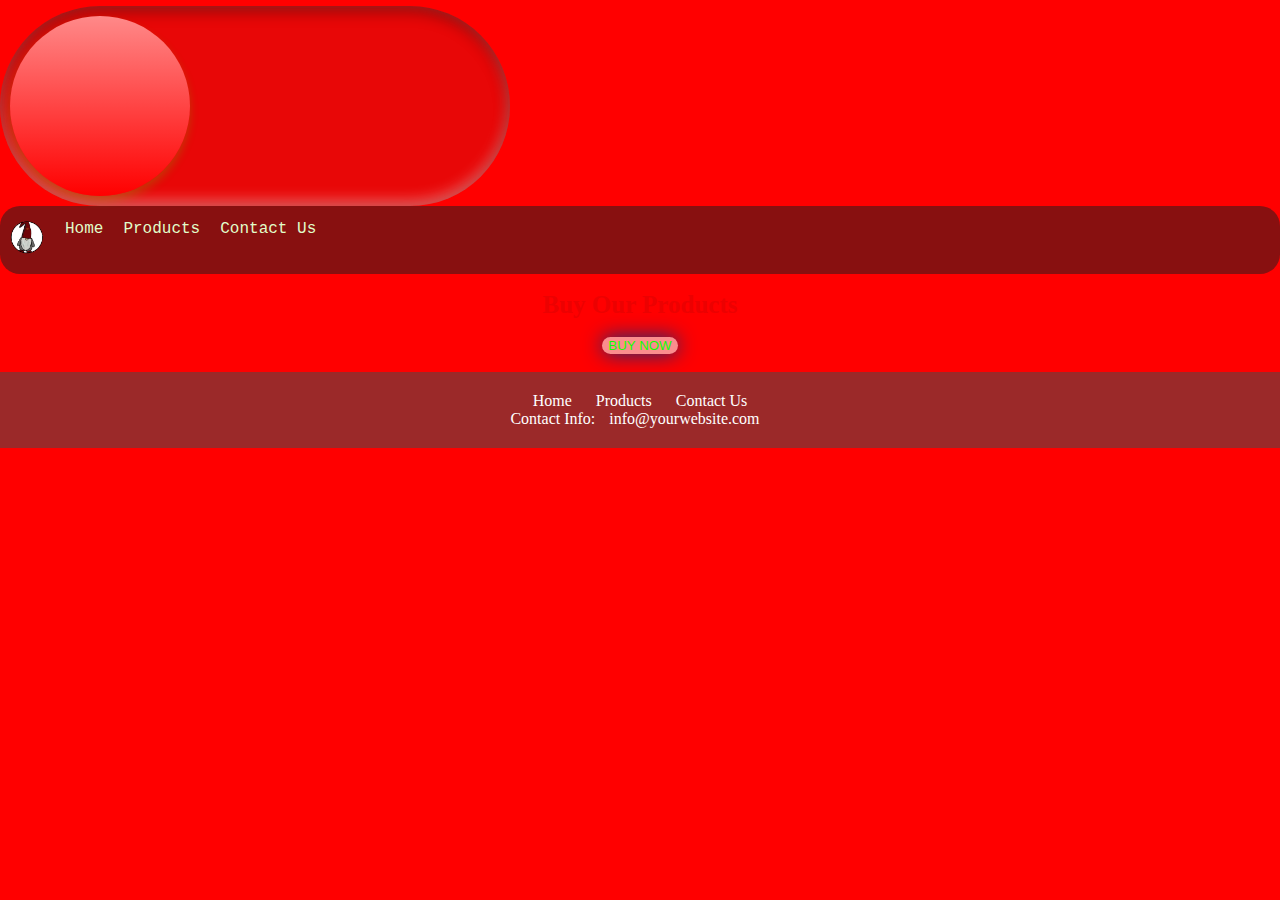
<file: index.html>
<!DOCTYPE html>
<html lang="en">
<head>
    <meta charset="UTF-8">
    <meta name="viewport" content="width=device-width, initial-scale=1.0">
    <title>GnomeCrackers</title>
    <link rel="stylesheet" href="styles2.css">
    <link rel="icon" href="Images/gnome.png">
</head>
<body>
    <input type="checkbox" id="darkmode-toggle"/>
    <label for="darkmode-toggle"></label>
    <div class="background"></div>
    <div id="navbar">
        <a href="index.html"><img src="Images/gnome.png" alt="" height="35 "></a>
        <a href="index.html">Home</a>
        <a href="Products.html">Products</a>
        <a href="#contact">Contact Us</a>
    </div>
    <h1 align="center">Buy Our Products</h1>
    <center>
        <a href="Products.html"><button align="center">BUY NOW</button></a>
    </center>
    <br>
    <footer>
        <div>
            <a href="index.html">Home</a>
            <a href="Products.html">Products</a>
            <a href="#contact">Contact Us</a>
        </div>
        <div>
            Contact Info:
             <a href="mailto:info@yourwebsite.com">info@yourwebsite.com</a>
        </div>
    </footer>

</body>
</html>
</file>
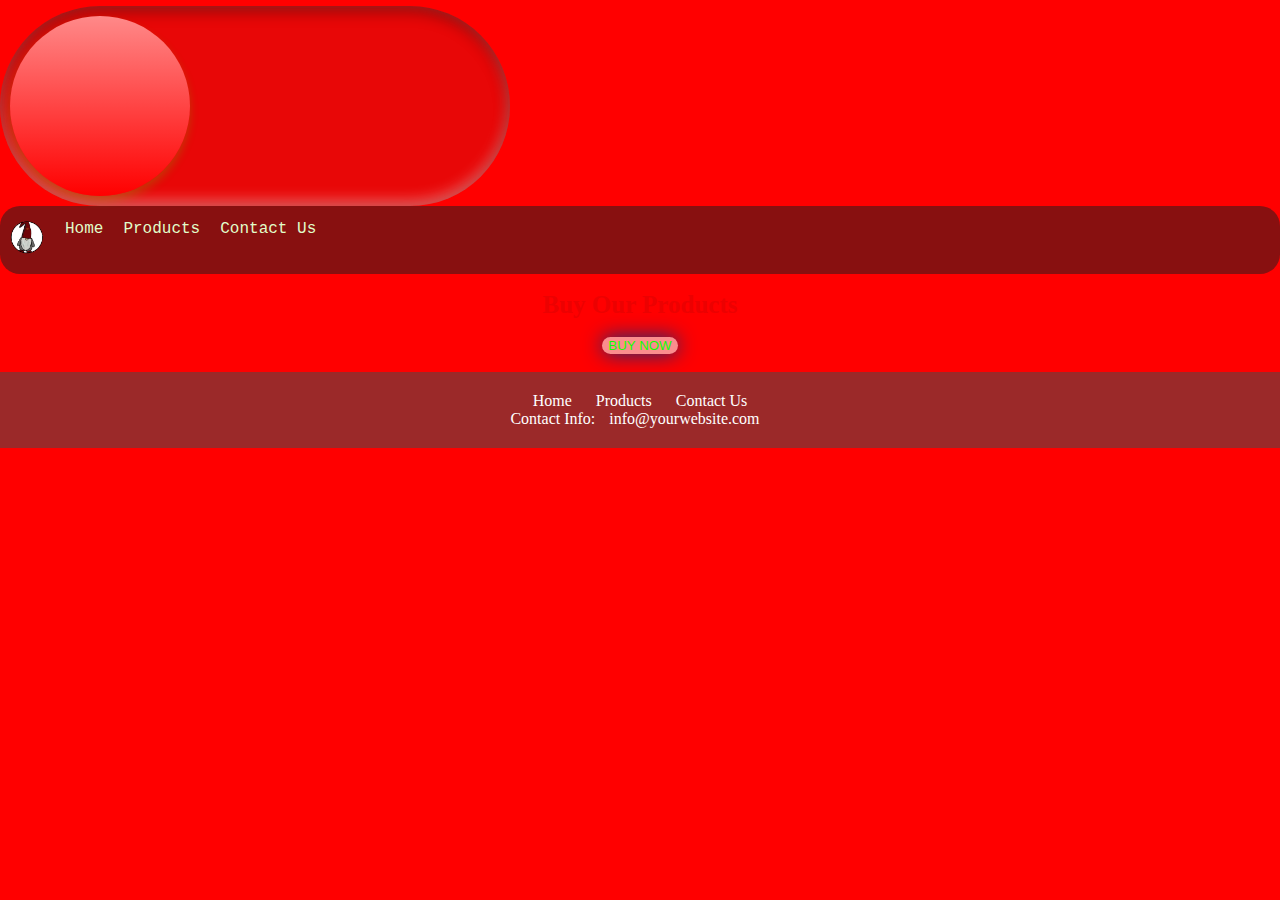
<file: Home.html>
<!DOCTYPE html>
<html lang="en">
<head>
    <meta charset="UTF-8">
    <meta name="viewport" content="width=device-width, initial-scale=1.0">
    <title>GnomeCrackers</title>
    <link rel="stylesheet" href="styles2.css">
    <link rel="icon" href="Images/gnome.png">
</head>
<body>
    <input type="checkbox" id="darkmode-toggle"/>
    <label for="darkmode-toggle"></label>
    <div class="background"></div>
    <div id="navbar">
        <a href="Home.html"><img src="Images/gnome.png" alt="" height="35 "></a>
        <a href="Home.html">Home</a>
        <a href="Products.html">Products</a>
        <a href="#contact">Contact Us</a>
    </div>
    <h1 align="center">Buy Our Products</h1>
    <center>
        <a href="Products.html"><button align="center">BUY NOW</button></a>
    </center>
    <br>
    <footer>
        <div>
            <a href="Home.html">Home</a>
            <a href="Products.html">Products</a>
            <a href="#contact">Contact Us</a>
        </div>
        <div>
            Contact Info:
             <a href="mailto:info@yourwebsite.com">info@yourwebsite.com</a>
        </div>
    </footer>

</body>
</html>
</file>
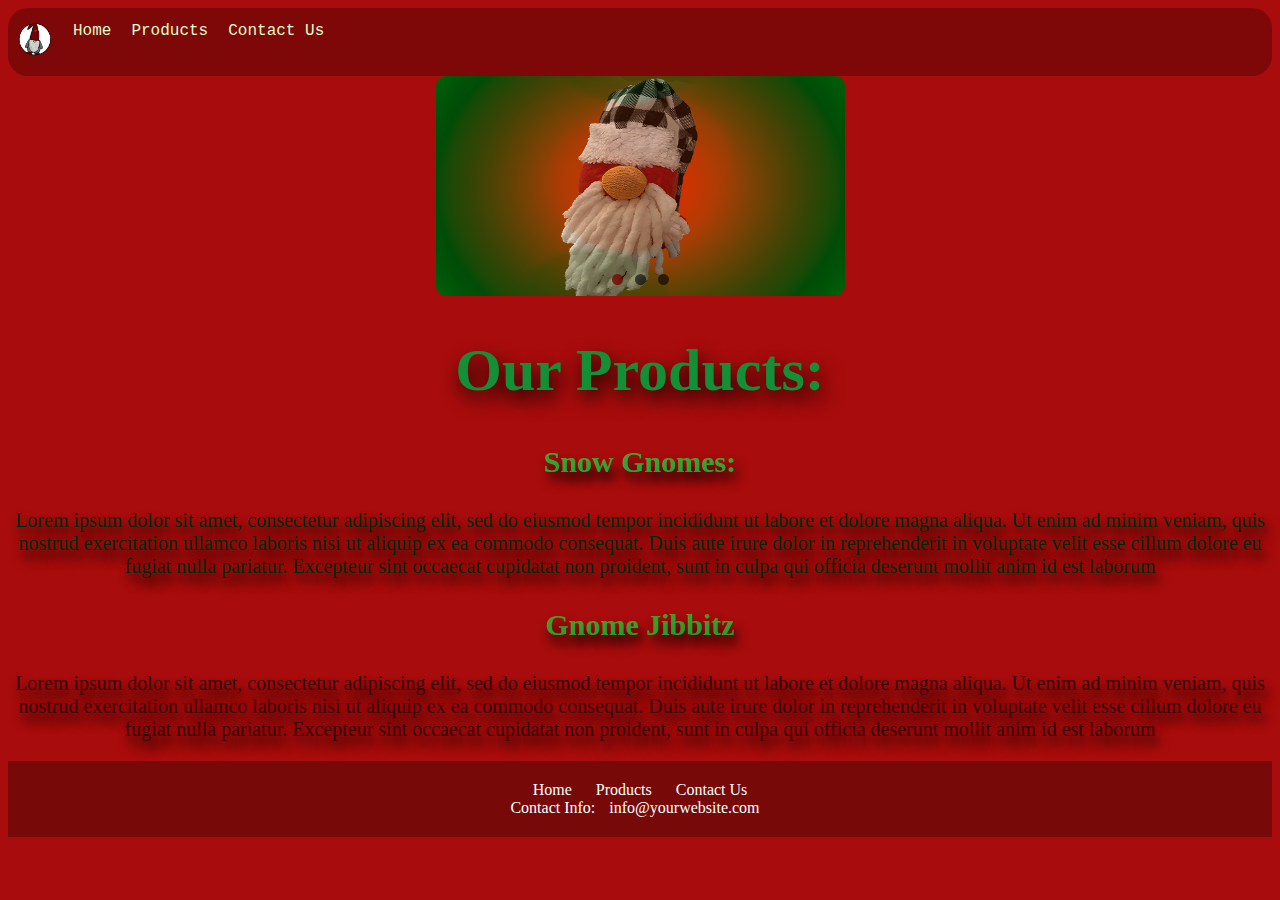
<file: Products.html>
<!DOCTYPE html>
<html>
  <head>
    <meta charset="UTF-8" />
    <link rel="stylesheet" type="text/css" href="styles.css" />
  </head>
  <body>
    <div id="navbar">
      <a href="index.html"><img src="Images/gnome.png" alt="" height="35 "></a>
      <a href="index.html">Home</a>
      <a href="Products.html">Products</a>
      <a href="#contact">Contact Us</a>
  </div>
    <ul class="slides">
      <input type="radio" name="radio-btn" id="img-1" checked />
      <li class="slide-container">
        <div class="slide">
          <img src="Images/Gnome Cool.png" />
        </div>
        <div class="nav">
          <label for="img-3" class="prev">&#x2039;</label>
          <label for="img-2" class="next">&#x203a;</label>
        </div>
      </li>
  
      <input type="radio" name="radio-btn" id="img-2" />
      <li class="slide-container">
        <div class="slide">
          <img src="Images/gnome.png" />
        </div>
        <div class="nav">
          <label for="img-1" class="prev">&#x2039;</label>
          <label for="img-3" class="next">&#x203a;</label>
        </div>
      </li>
  
      <input type="radio" name="radio-btn" id="img-3" />
      <li class="slide-container">
        <div class="slide">
          <img src="Images/rtydffgh'.png" />
        </div>
        <div class="nav">
          <label for="img-2" class="prev">&#x2039;</label>
          <label for="img-1" class="next">&#x203a;</label>
        </div>
      </li>
  
      <li class="nav-dots">
        <label for="img-1" class="nav-dot" id="img-dot-1"></label>
        <label for="img-2" class="nav-dot" id="img-dot-2"></label>
        <label for="img-3" class="nav-dot" id="img-dot-3"></label>
      </li>
    </ul>
    <center> <h1>Our Products:</h1>
      <div class="Gnome">
        <h3>Snow Gnomes:</h3>
        <p>Lorem ipsum dolor sit amet, consectetur adipiscing elit, sed do eiusmod tempor incididunt ut labore et dolore magna aliqua. Ut enim ad minim veniam, quis nostrud exercitation ullamco laboris nisi ut aliquip ex ea commodo consequat. Duis aute irure dolor in reprehenderit in voluptate velit esse cillum dolore eu fugiat nulla pariatur. Excepteur sint occaecat cupidatat non proident, sunt in culpa qui officia deserunt mollit anim id est laborum</p>
      </div>
      <div class="jib">
        <h3>Gnome Jibbitz</h3>
        <p>Lorem ipsum dolor sit amet, consectetur adipiscing elit, sed do eiusmod tempor incididunt ut labore et dolore magna aliqua. Ut enim ad minim veniam, quis nostrud exercitation ullamco laboris nisi ut aliquip ex ea commodo consequat. Duis aute irure dolor in reprehenderit in voluptate velit esse cillum dolore eu fugiat nulla pariatur. Excepteur sint occaecat cupidatat non proident, sunt in culpa qui officia deserunt mollit anim id est laborum</p>
      </div>
    </center>
    <footer>
      <div>
          <a href="index.html">Home</a>
          <a href="Products.html">Products</a>
          <a href="#contact">Contact Us</a>
      </div>
      <div>
          Contact Info:
           <a href="mailto:info@yourwebsite.com">info@yourwebsite.com</a>
      </div>
  </footer>
  </body>
</html>
</file>
<file: styles2.css>
body {
    background-color: #02e245a6;
}
#navbar {
    background-color: #831111f4;
    overflow: hidden;
    border-radius: 20px;
}

#navbar a {
    float: left;
    display: block;
    color: #e1fdc9;
    text-align: center;
    padding: 14px 10px;
    text-decoration: none;
    font-family: 'Courier New', Courier, monospace;
}

#navbar a:hover {
    background-color: #02e245a6;
    color: rgb(255, 0, 0);
    font-family: cursive;
}
h1:hover{
    
    background-color: rgba(255, 0, 0, 0.062);
}
h1 {
    border-radius: 10px;
    color: #e20202a6;
    font-size: 25px;
}
button {
    border-radius: 10px;
    text-transform: capitalize;
    box-shadow: 0 0 20px rgb(6, 51, 129);
    background-color: rgb(251, 141, 141);
    color: #11ff00;
    border: none;
}
button:hover {
    box-shadow: 0 0 20px rgb(0, 255, 13);
    background-color: #fd0707;
}
p {
    background-color: #ff0000a6;
}
footer {
    background-color: #9b2929;
    color: #fff;
    text-align: center;
    padding: 20px 0;
}

footer a {
    color: #ffffff;
    text-decoration: none;
    margin: 0 10px;
}
footer a:hover {
    background-color: #1cff6054;
}
body {
	margin: 0;
  width: 100vw;
  height: 100vh;
  display: flex;
  flex-direction: column
}
label {
	width:510px;
	height:200px;
	position: relative;
	display: block;
	background: #e80707;
	border-radius: 200px;
	box-shadow: inset 0px 5px 15px rgba(0,0,0,0.4), inset 0px -5px 15px rgba(255,255,255,0.4);
	cursor: pointer;
	transition: 0.3s;
}
label:after {
	content: "";
	width:180px;
	height: 180px;
	position: absolute;
	top:10px;
	left:10px;
	background: linear-gradient(180deg,#ff8989,#ff0000);
	border-radius: 180px;
	box-shadow: 0px 5px 10px rgba(43, 255, 0, 0.2);
	transition: 0.3s;
}
input {
	width: 0;
	height: 0;
	visibility: hidden;
}
input:checked + label {
	background: #193102;
}
input:checked + label:after {
	left:490px;
	transform: translateX(-100%);
	background: linear-gradient(180deg,#7f9653,#0f3f04);
}
label:active:after{
	width: 260px;
}
.background {
	width:100vw;
	height: 100vh;
	background: #ff0000;
	z-index: -1;
	position: absolute;
	transition: 0.3s;
}
input:checked + label + .background {
	background:#2c3200;
}
</file>
<file: styles.css>
body {
  background-color: rgb(169, 12, 12);
}
.slides {
  padding: 0;
  width: 409px;
  height: 220px;
  display: block;
  margin: 0 auto;
  position: relative;
}
.slides * {
  user-select: none;
  -ms-user-select: none;
  -moz-user-select: none;
  -khtml-user-select: none;
  -webkit-user-select: none;
  -webkit-touch-callout: none;
}
.slides input {
  display: none;
}
.slide-container {
  display: block;
  border-radius: 10px;
}
.slide {
  top: 0;
  opacity: 0;
  width: 409px;
  height: 220px;
  display: block;
  position: absolute;
  transform: scale(0);
  transition: all .7s ease-in-out;
}
.slide img {
  width: 100%;
  height: 100%;
  border-radius: 10px;
}
.nav label {
  width: 100px;
  height: 100%;
  display: none;
  position: absolute;
  opacity: 0;
  z-index: 9;
  cursor: pointer;
  transition: opacity .2s;
  color: #FFF;
  font-size: 156pt;
  text-align: center;
  line-height: 180px;
  font-family: "Varela Round", sans-serif;
  background-color: rgba(238, 9, 9, 0.3);
  text-shadow: 0px 0px 15px rgb(119, 119, 119);
}
.slide:hover+.nav label {
  opacity: 0.5;
}
.nav label:hover {
  opacity: 1;
}
.nav .next {
  right: 0;
}
input:checked+.slide-container .slide {
  opacity: 1;
  transform: scale(1);
  transition: opacity 1s ease-in-out;
}
input:checked+.slide-container .nav label {
  display: block;
}
.nav-dots {
  width: 100%;
  bottom: 9px;
  height: 11px;
  display: block;
  position: absolute;
  text-align: center;
}
.nav-dots .nav-dot {
  top: -5px;
  width: 11px;
  height: 11px;
  margin: 0 4px;
  position: relative;
  border-radius: 100%;
  display: inline-block;
  background-color: rgba(0, 0, 0, 0.6);
}
.nav-dots .nav-dot:hover {
  cursor: pointer;
  background-color: rgba(0, 0, 0, 0.8);
}
input#img-1:checked~.nav-dots label#img-dot-1,
input#img-2:checked~.nav-dots label#img-dot-2,
input#img-3:checked~.nav-dots label#img-dot-3,
#navbar {
    background-color: #760808d7;
    border-radius:20px;
    overflow: hidden;
}

#navbar a {
    float: left;
    display: block;
    color: #e1fdc9;
    text-align: center;
    padding: 14px 10px;
    text-decoration: none;
    font-family: 'Courier New', Courier, monospace;
}

#navbar a:hover {
    background-color: #02e245a6;
    color: rgb(255, 0, 0);
    font-family: cursive;
}
h1 {
  font-size: 60px;
  font-family: fantasy;
  color: #138f38;
  text-shadow: 4px 9px 20px black;
}
h1:hover {
  text-shadow: 0px 0px;
  cursor: default;
}
div.Gnome h3{
  color: #00ff4ca6;
  font-size: 30px;
  text-shadow: 4px 9px 12px black;
}
div.Gnome h3:hover{
  color: #00ff4c65;
  font-size: 30px;
  text-shadow: 4px 9px 10px black;
  cursor: default;
}
div.jib h3{
  color: #00f83ea6;
  font-size: 30px;
  text-shadow: 4px 9px 12px black;
}
div.jib h3:hover{
  color: #00ff4c65;
  font-size: 30px;
  text-shadow: 4px 9px 10px black;
  cursor: default;
}
div.Gnome p{
  font-size: 20px;
  color: #00290c;
  text-shadow: 4px 9px 12px black;
}
div.jib p{
  font-size: 20px;
  color: #370101;
  text-shadow: 4px 9px 12px black;
}
div.jib p:hover{
  color: #3701018b;
  text-shadow: 4px 9px 10px black;
  cursor: default;
}
div.Gnome p:hover{
  color: #00290c97;
  text-shadow: 4px 9px 10px black;
  cursor: default;
}
footer {
  background-color: #770909;
  color: #fff;
  text-align: center;
  padding: 20px 0;
}

footer a {
  color: #ffffff;
  text-decoration: none;
  margin: 0 10px;
}
footer a:hover {
  background-color: #1cff6054;
}
</file>
